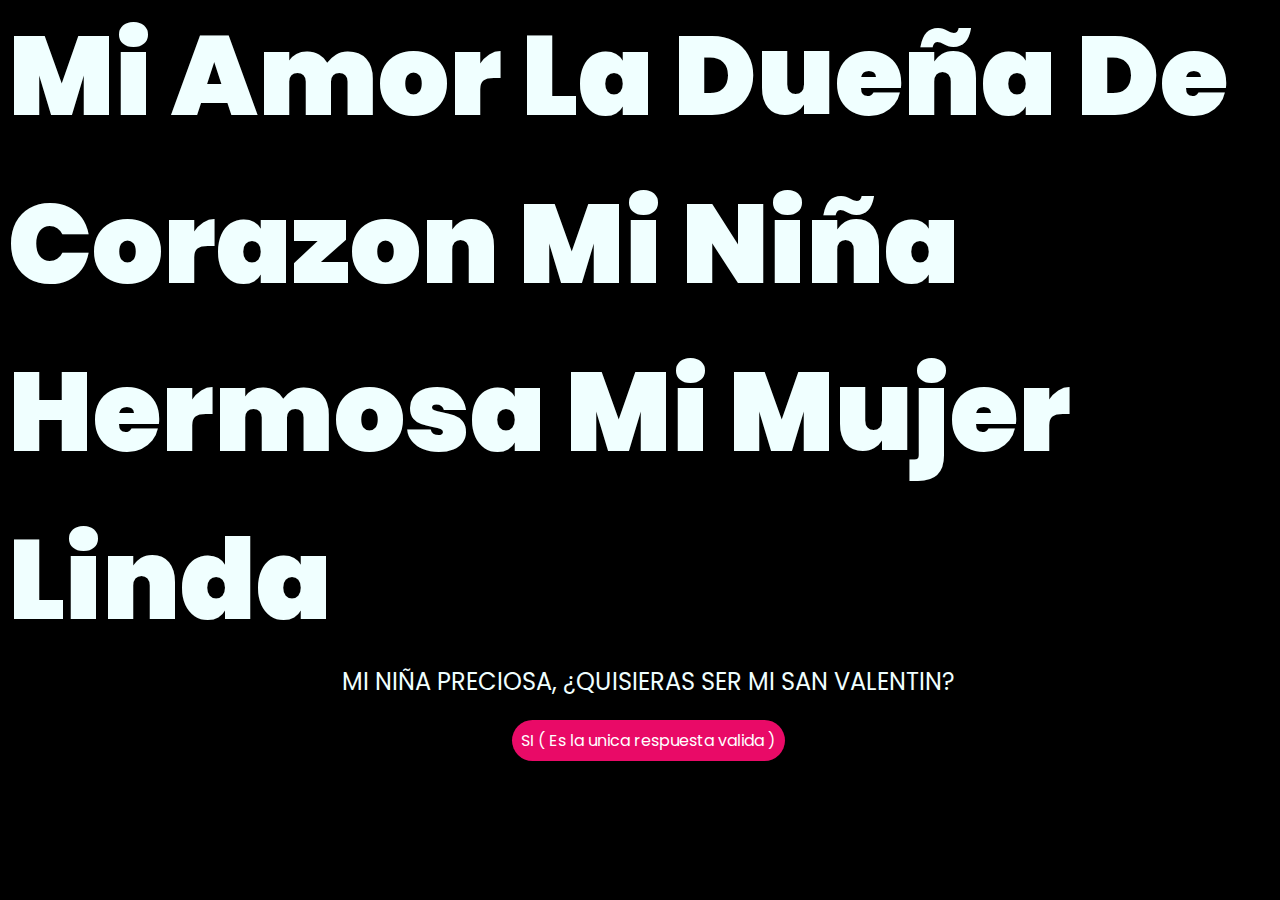
<file: index.html>
<!DOCTYPE html>
<html lang="es">

<head>
    <meta charset="UTF-8">
    <meta http-equiv="X-UA-Compatible" content="IE=edge">
    <meta name="viewport" content="width=device-width, initial-scale=1.0">
    <link rel="stylesheet" href="css/style.css">
    <link rel="icon" href="img/flowers.png" type="image/x-icon">
    <title>Flowers</title>
</head>

<body>
    <div class="greetings">
        <span>Mi</span>
        <span>Amor</span>
        <span>La Dueña De</span>
        <span>Corazon</span>
        <span>Mi</span>
        <span>Niña</span>
        <span>Hermosa</span>
        <span>Mi Mujer</span>
        <span>Linda</span>
        <span></span>
    </div>
    <div class="description">
        <span>MI NIÑA PRECIOSA, ¿QUISIERAS SER MI SAN VALENTIN?</span>
    </div>
    <div class="button">
        <button class="botones">
            <a href="flower.html" style="color: #fff;">SI ( Es la unica respuesta valida )</a>
        </button>
    </div>

</body>

</html>
</file>
<file: css/style.css>
@import url('https://fonts.googleapis.com/css2?family=Poppins:ital,wght@0,500;1,900&display=swap');
*{
    font-family: 'Poppins',cursive;
}
body{
    color: azure;
    width: 100%;
    height: 82vh;
    display: flex;
    flex-direction: column;
    align-items: center;
    justify-content: center;
    background-color: black;
    /* padding-top: -30; */
}

.botones{
    padding: 9px;
    border-radius: 80px;
    background-color: transparent;
    border: none;
}

.botones a{
    background-color: #e90a67;
    padding: 9px;
    border-radius: 80px;
    -webkit-border-radius: 80px;
    -moz-border-radius: 80px;
    -ms-border-radius: 80px;
    -o-border-radius: 80px;

}

.botones a:focus{
    background-color: rgb(194, 50, 81);
}

.greetings{
    font-size: 7rem;
    font-weight: 900;
}
.greetings > span{
    animation: glow 2.5s ease-in-out infinite;
}
@keyframes glow{
    0%, 100%{
        color: #fff;
        text-shadow: 0 0 12px #d63939, 0 0 50px #d63953, 0 0 100px #d63968;
    }
    10%, 90%{
        color: #111;
        text-shadow: none;
    }
}
.greetings > span:nth-child(2){
    animation-delay: .2s ;
}
.greetings > span:nth-child(3){
    animation-delay: .4s ;
}
.greetings > span:nth-child(4){
    animation-delay: .6s;
}
.greetings > span:nth-child(5){
    animation-delay: .8s;
}
.greetings > span:nth-child(6){
    animation-delay: 1s;
}

.description{
    font-size: 1.5rem;
    margin-bottom: 20px;
}

.button a{
    text-decoration: none;
    font-size: 1rem;
    color: #111;
}

@media screen and (max-width:574px){
    .greetings{
        display: block;
        font-size: 4rem;
        font-weight: 800;
        text-align: center;
    }
    .description{
        font-size: 2rem;
    }
    
    .button a{
        font-size: 1rem;
    }
}
</file>
